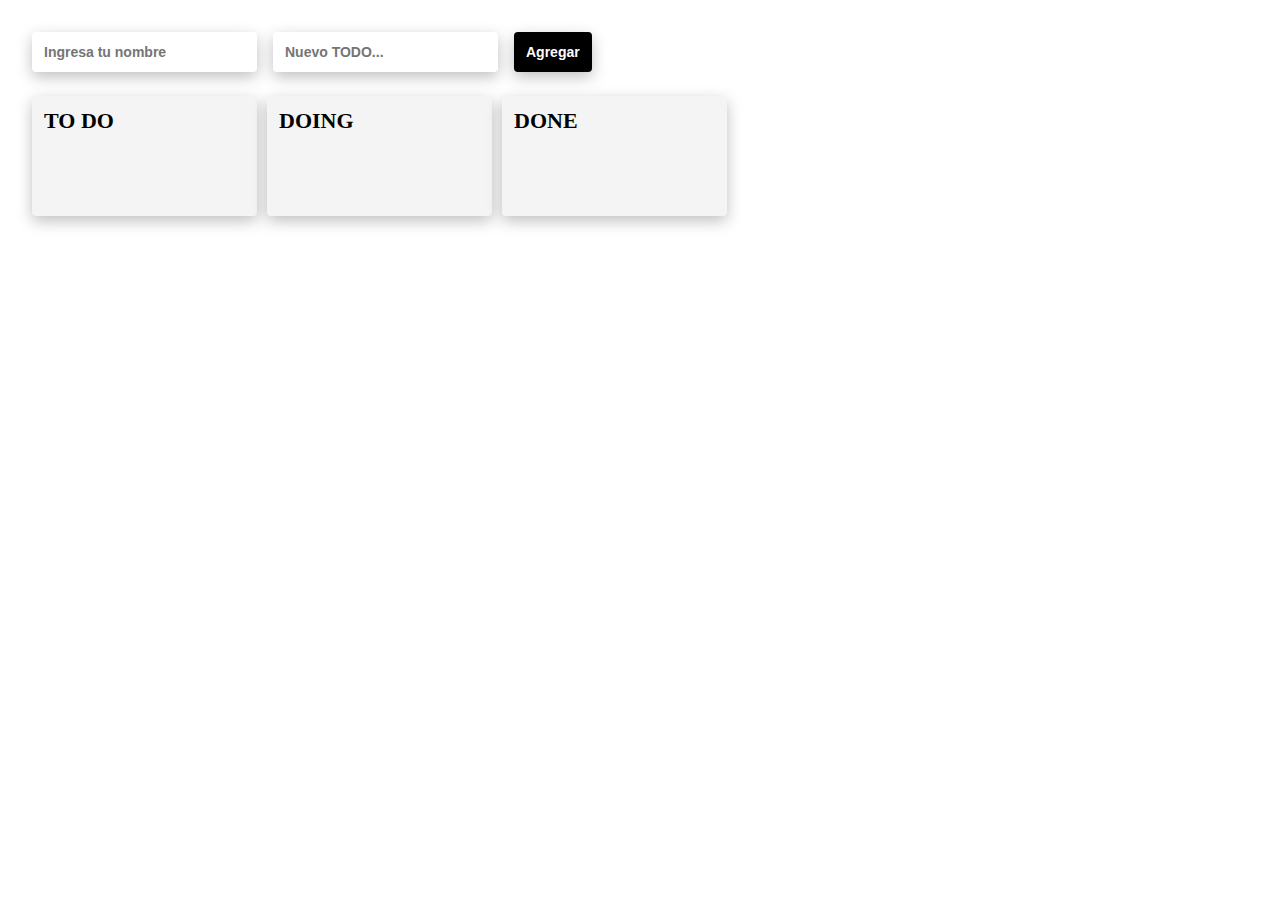
<file: Assets/kanbanborad.html>
<!DOCTYPE html>
<html lang="en">
<head>
    <meta charset="UTF-8">
    <link rel="stylesheet" href="estilos.css"/>
    <meta name="viewport" content="width=device-width, initial-scale=1.0">
    <title>Tablero Kanban</title>
</head>
<body>
    
    <script src="drag.js" defer></script>
    <script src="todo.js" defer></script>


    <div class="board">
        <form id="todo-form">
            <input type="text" placeholder="Ingresa tu nombre" id="name-input" />       
            <input type="text" placeholder="Nuevo TODO..." id="todo-input">
            <button type="submit" id="send-button">Agregar</button>
        </form>
        <div class="lanes">
            <div class="swim-lane" id="todo-lane" data-valor="1">
                <h2 class="heading">TO DO</h2>
            </div>
            <div class="swim-lane" id="doing-lane" data-valor="2">
                <h2 class="heading">DOING</h2>
            </div>
            <div class="swim-lane" id="done-lane" data-valor="3">
                <h2 class="heading">DONE</h2>
            </div>
        </div>
    </div>
   
    <script>

        let name = document.getElementById("name-input");
        let todoInput = document.getElementById("todo-input");
        let todoLane = document.getElementById("todo-lane");
        let enviar = document.getElementById("send-button").addEventListener("click", async function (e) {
            e.preventDefault();
            if (document.forms[0].checkValidity()) {
                let todo = {
                    Nombre: name.value,
                    Titulo: todoInput.value,
                    Estado: parseInt(todoLane.getAttribute("data-valor"))
                };
                try {
                    let response = await fetch("/tablero/tarea", {
                        method: "POST",
                        body: JSON.stringify(todo),
                        headers: {
                            "content-type": "application/json"
                        }
                    });
                }
                catch (ex) {
                    console.log(ex);
                }
            } else {
                document.forms[0].reportValidity();
            }
        });

    </script>

</body>
</html>
</file>
<file: Assets/estilos.css>
*{
 padding: 0;
 margin: 0;
 box-sizing: border-box;
 
 -ms-overflow-style: none;
 scrollbar-width: none;
}

*::-webkit-scrollbar
{
    display: none;
}

.board
{
    width: 100%;
    height: 100vh;
    overflow: scroll;

    background-image: url(https://images.unsplash.com/photo-1744058588832-5a0cf779b215?q=80&w=1428&auto=format&fit=crop&ixlib=rb-4.0.3&ixid=M3wxMjA3fDB8MHxwaG90by1wYWdlfHx8fGVufDB8fHx8fA%3D%3D);
    background-position: center;
    background-size: cover;
}
#todo-form
{
    padding: 32px 32px 0;
}

#todo-form input
{
    padding: 12px;
    margin-right: 12px;
    width: 225px;

    border-radius: 4px;
    border: none;
    box-shadow: 0px 5px 15px rgba(0, 0, 0, 0.25);

    background:white;
    color: black;

    font-weight: bold;

    font-size: 14px;
    outline: none;

}

#todo-form button
{
    padding: 12px;
   

    border-radius: 4px;
    border: none;
    box-shadow: 0px 5px 15px rgba(0, 0, 0, 0.25);

    background:black;
    color: white;

    font-weight: bold;

    font-size: 14px;
    cursor: pointer;
    
}



.lanes
{
    display: flex;
    align-items: flex-start;
    justify-content: start;
    gap: 10px;

    padding: 24px 32px;

    overflow: scroll;
    height: 100%;

    
}
.heading
{
    font-size: 22px;
    font-weight: bold;

    margin-bottom: 8px;
}

.swim-lane
{
    display: flex;
    flex-direction: column;
    gap: 10px;

    background: #f4f4f4;
    box-shadow: 0px 5px 15px rgba(0, 0, 0, 0.25);


    padding: 12px;
    border-radius: 4px;
    width: 225px;
    min-height: 120px;
    flex-shrink: 0;
}

.task
{
    background: white;
    color: black;
    box-shadow: 0px 5px 15px rgba(0, 0, 0, 0.25);

    padding: 12px;
    border-radius: 4px;

    font-size: 16px;
    cursor: move  ;
}

.is-dragging
{
    scale: 1.05;
    box-shadow: 0px 5px 15px rgba(0, 0, 0, 0.25);
    background: rgb(50, 50, 50);
    color: white;
}
</file>
